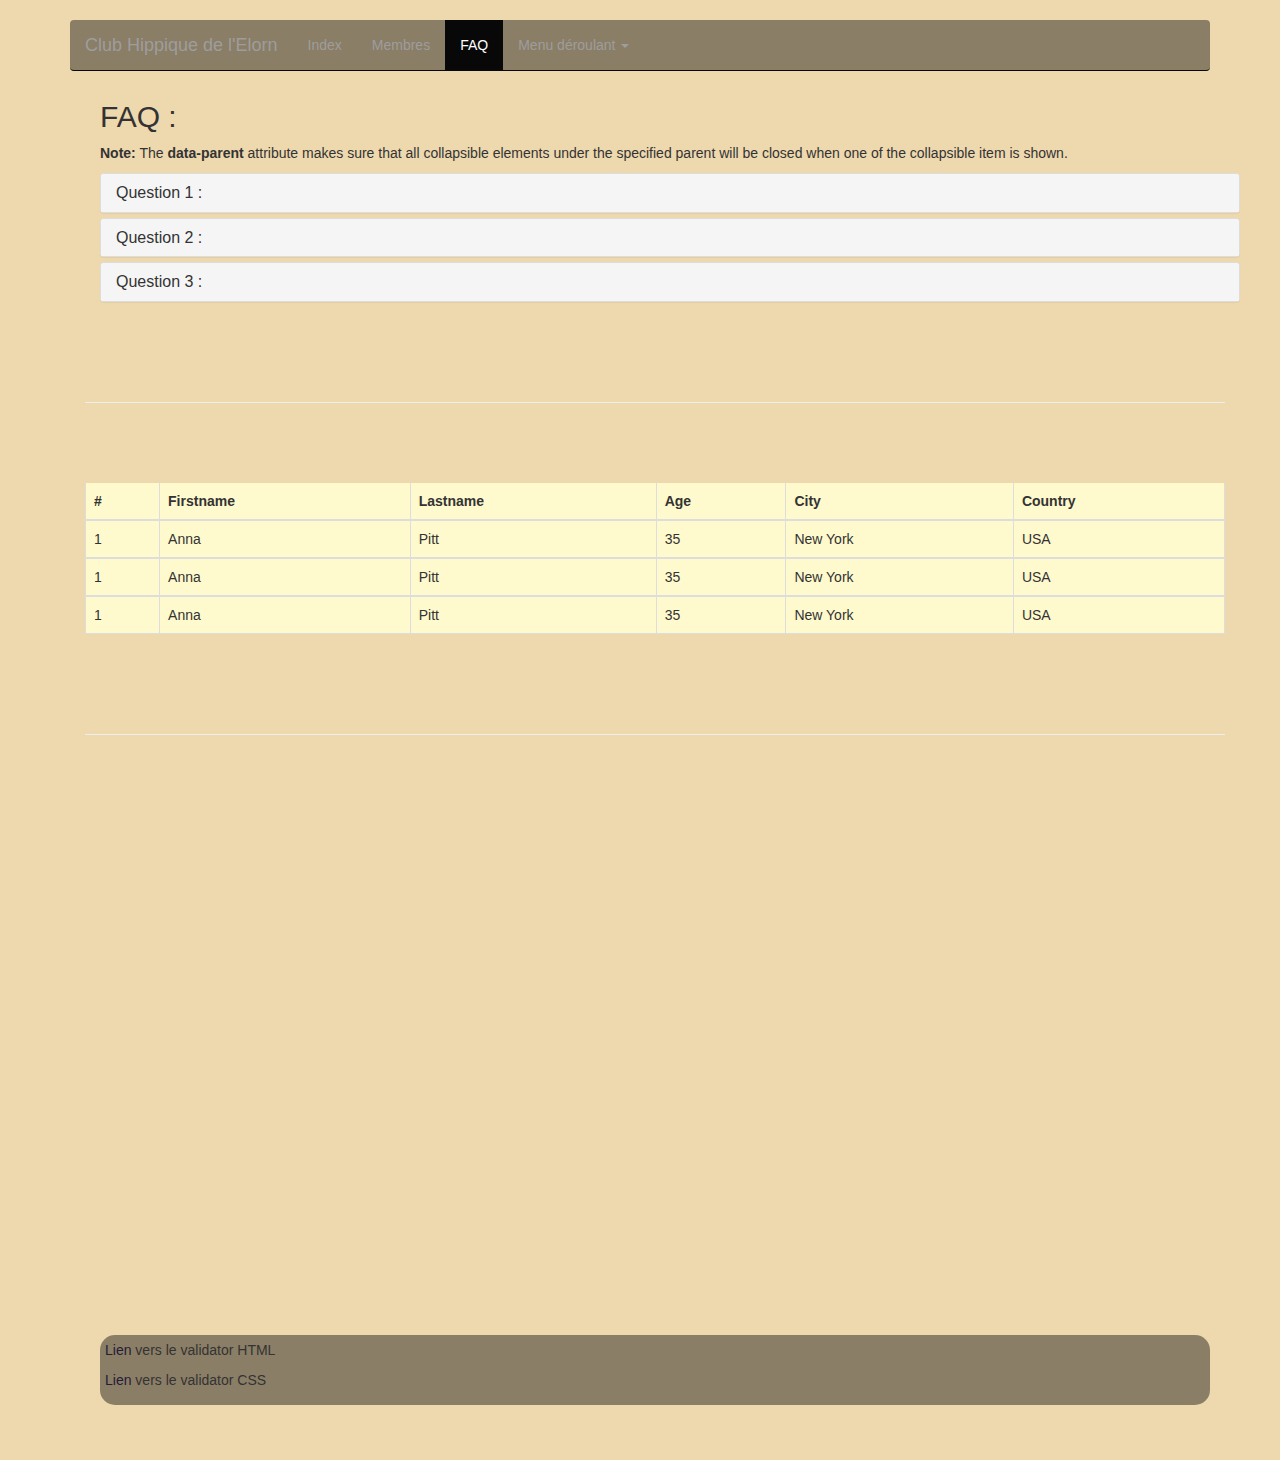
<file: PROJET/FAQ.html>
<!DOCTYPE html>
<html lang="en">
  <head>
    <meta charset="utf-8">
    <meta http-equiv="X-UA-Compatible" content="IE=edge">
    <meta name="viewport" content="width=device-width, initial-scale=1">
    <!-- The above 3 meta tags *must* come first in the head; any other head content must come *after* these tags -->
    <title>FAQ</title>
    <link href="css/mon_style.css" rel="stylesheet">
    <!-- Bootstrap -->
    <link href="css/bootstrap.min.css" rel="stylesheet">

  </head>
  <body>


 	<div class="navbar-wrapper">
      <div class="container">

        <nav class="navbar navbar-inverse navbar-static-top">
          <div class="container">
            <div class="navbar-header">
              <button type="button" class="navbar-toggle collapsed" data-toggle="collapse" data-target="#navbar" aria-expanded="false" aria-controls="navbar">
                <span class="sr-only">Toggle navigation</span>
                <span class="icon-bar"></span>
                <span class="icon-bar"></span>
                <span class="icon-bar"></span>
              </button>
              <a class="navbar-brand" href="#">Club Hippique de l'Elorn</a>
            </div>
            <div id="navbar" class="navbar-collapse collapse">
              <ul class="nav navbar-nav">
                <li ><a href="./Index.html">Index</a></li>
                <li ><a href="./Membres.html">Membres</a></li>	
                <li class="active"><a href="./FAQ.html">FAQ</a></li>		      
                <li class="dropdown">
                  <a href="#" class="dropdown-toggle" data-toggle="dropdown" role="button" aria-haspopup="true" aria-expanded="false">Menu déroulant <span class="caret"></span></a>
                  <ul class="dropdown-menu">
                    <li><a href="#">Lien1</a></li>
                    <li><a href="#">Lien2</a></li>
                    <li><a href="#">Lien3</a></li>
                    <li role="separator" class="divider"></li>
                    <li class="dropdown-header">Nav header</li>
                    <li><a href="#">Separated link</a></li>
                    <li><a href="#">One more separated link</a></li>
                  </ul>
                </li>
              </ul>
            </div>
          </div>
        </nav>

      </div>
    </div>


    <div class="container">



	   <!-- Marketing messaging and featurettes
    ================================================== -->
    <!-- Wrap the rest of the page in another container to center all the content. -->

    <div class="container marketing">
    <article>
    <br/><br/><br/><br/>

      <div class="container">
  <h2>FAQ :</h2>
  <p><strong>Note:</strong> The <strong>data-parent</strong> attribute makes sure that all collapsible elements under the specified parent will be closed when one of the collapsible item is shown.</p>
  <div class="panel-group" id="accordion">
    <div class="panel panel-default">
      <div class="panel-heading">
        <h4 class="panel-title">
          <a data-toggle="collapse" data-parent="#accordion" href="#collapse1">Question 1 : </a>
        </h4>
      </div>
      <div id="collapse1" class="panel-collapse collapse">
        <div class="panel-body">Lorem ipsum dolor sit amet, consectetur adipisicing elit,
        sed do eiusmod tempor incididunt ut labore et dolore magna aliqua. Ut enim ad minim veniam,
        quis nostrud exercitation ullamco laboris nisi ut aliquip ex ea commodo consequat.</div>
      </div>
    </div>
    <div class="panel panel-default">
      <div class="panel-heading">
        <h4 class="panel-title">
          <a data-toggle="collapse" data-parent="#accordion" href="#collapse2">Question 2 :</a>
        </h4>
      </div>
      <div id="collapse2" class="panel-collapse collapse">
        <div class="panel-body">Lorem ipsum dolor sit amet, consectetur adipisicing elit,
        sed do eiusmod tempor incididunt ut labore et dolore magna aliqua. Ut enim ad minim veniam,
        quis nostrud exercitation ullamco laboris nisi ut aliquip ex ea commodo consequat.</div>
      </div>
    </div>
    <div class="panel panel-default">
      <div class="panel-heading">
        <h4 class="panel-title">
          <a data-toggle="collapse" data-parent="#accordion" href="#collapse3">Question 3 :</a>
        </h4>
      </div>
      <div id="collapse3" class="panel-collapse collapse">
        <div class="panel-body">Lorem ipsum dolor sit amet, consectetur adipisicing elit,
        sed do eiusmod tempor incididunt ut labore et dolore magna aliqua. Ut enim ad minim veniam,
        quis nostrud exercitation ullamco laboris nisi ut aliquip ex ea commodo consequat.</div>
      </div>
    </div>
  </div>
</div>

	      <!-- START THE FEATURETTES -->

      <hr class="featurette-divider">
 <div class="table-responsive">
  <table class="table">
    <thead>
      <tr>
        <th>#</th>
        <th>Firstname</th>
        <th>Lastname</th>
        <th>Age</th>
        <th>City</th>
        <th>Country</th>
      </tr>
    </thead>
    <tbody>
      <tr>
        <td>1</td>
        <td>Anna</td>
        <td>Pitt</td>
        <td>35</td>
        <td>New York</td>
        <td>USA</td>
      </tr>
    </tbody>
    <tbody>
      <tr>
        <td>1</td>
        <td>Anna</td>
        <td>Pitt</td>
        <td>35</td>
        <td>New York</td>
        <td>USA</td>
      </tr>
    </tbody>
    <tbody>
      <tr>
        <td>1</td>
        <td>Anna</td>
        <td>Pitt</td>
        <td>35</td>
        <td>New York</td>
        <td>USA</td>
      </tr>
    </tbody>
  </table>
  </div>


        <hr class="featurette-divider">

        <iframe src="https://www.google.com/maps/embed?pb=!1m14!1m8!1m3!1d42332.45961178403!2d-4.242904307408702!3d48.460774968112496!3m2!1i1024!2i768!4f13.1!3m3!1m2!1s0x4816b3ab4a920647%3A0x6a713f6c042b6aee!2sClub+Hippique+de+l'Elorn!5e0!3m2!1sfr!2sfr!4v1413538602895" style="border:0" height="500"  width="950"></iframe>

      <!-- FOOTER -->
      <footer>
        <p><a href="https://validator.w3.org">Lien</a> vers le validator HTML</p>
        <p><a href="https://jigsaw.w3.org/css-validator/">Lien</a> vers le validator CSS</p>
      </footer>

        </article>
        </div>

    </div><!-- /.container -->
    <!-- jQuery (necessary for Bootstrap's JavaScript plugins) -->
    <script src="js/jquery.min.js"></script>
    <!-- Include all compiled plugins (below), or include individual files as needed -->
    <script src="js/bootstrap.min.js"></script>
  </body>
</html>
</file>
<file: PROJET/css/mon_style.css>
audio{   
    width: 50%;
    margin-left: 25%;
    margin-right: 25%;
    margin-top: 15px;
    margin-bottom: 15px;
}

.texte-media{  /* texte colone gauche*/
    padding-top: 15px;
   /* font-family: Verdana, sans-serif;*/
    font-weight: 300;
    text-decoration: underline;
    text-align: center;
}

iframe{ /* video youtube */ 
    width: 98%;
}

video{
    width: 93%;
}

/*.separation{ 
    margin-left: 15px;
    margin-right: 15px;
}*/
footer{
    margin: 15px;
    padding: 5px;
    background-color: #8B7E66;
    border-radius: 15px;
    width: auto;
    
}

footer a{
    color: #221D38!important;
}
    
/*.largeurColone{
    margin:15px; 
    padding:10px;
    }*/

.well{
    background-color: rgb(205,186,150)!important;
    height: 500px;
    
}
    

.col-lg-4{
   /* background-color: darkgrey;*/
    border-radius: 15px;
}
 
.table{
    background-color: #FFFACD;
}

.navbar {
    background-color: #8B7E66!important;
}
.active{
  /**  background-color: #302f2e!important;*/
}
/* Début tableau FAQ
------------------------------------*/

table {
    font-family: arial, sans-serif;
    border-collapse: collapse;
    width: 75%;
    margin: auto;
}

td, th {
    border: 1px solid #dddddd;
    text-align: left;
    padding: 8px;
}

tr:nth-child(even) {
    background-color: #dddddd;
}

/*Fin tableau FAQ 
-----------------------------------*/

/* GLOBAL STYLES
-------------------------------------------------- */
/* Padding below the footer and lighter body text */

body {
  padding-bottom: 40px;
  color: #5a5a5a;
    background-color: rgb(238,216,174)!important;
}

.strarter-template{
    padding: 40px 15px;

}

/* CUSTOMIZE THE NAVBAR
-------------------------------------------------- */

/* Special class on .container surrounding .navbar, used for positioning it into place. */
.navbar-wrapper {
  position: absolute;
  top: 0;
  right: 0;
  left: 0;
  z-index: 20;
    

}
.navbar{
     color: aqua!important;
}

/* Flip around the padding for proper display in narrow viewports */
.navbar-wrapper > .container {
  padding-right: 0;
  padding-left: 0;
    
    
}
.navbar-wrapper .navbar {
  padding-right: 15px;
  padding-left: 15px;
    
    
}
.navbar-wrapper .navbar .container {
  width: auto;
     color: aqua!important;
    
}


/* CUSTOMIZE THE CAROUSEL
-------------------------------------------------- */

/* Carousel base class */
.carousel {
  height: 500px;
  margin-bottom: 60px;
}
/* Since positioning the image, we need to help out the caption */
.carousel-caption {
  z-index: 10;
}

/* Declare heights because of positioning of img element */
.carousel .item {
  height: 500px;
  background-color: #777;
}
.carousel-inner > .item > img {
  position: absolute;
  top: 0;
  left: 0;
  min-width: 100%;
  height: 500px;
}


/* MARKETING CONTENT
-------------------------------------------------- */

/* Center align the text within the three columns below the carousel */
.marketing .col-lg-4 {
  margin-bottom: 20px;
  text-align: center;

}

/*.marketing .col-lg-4 p {
  margin-right: 10px;
  margin-left: 10px;
}*/



/* Featurettes
------------------------- */

.featurette-divider {
  margin: 80px 0; /* Space out the Bootstrap <hr> more */
}

/* Thin out the marketing headings */
.featurette-heading {
  font-weight: 300;
  line-height: 1;
  letter-spacing: -1px;
}


/* RESPONSIVE CSS
-------------------------------------------------- */

@media (min-width: 768px) {
  /* Navbar positioning foo */
  .navbar-wrapper {
    margin-top: 20px;
  }
  .navbar-wrapper .container {
    padding-right: 15px;
    padding-left: 15px;
  }
  .navbar-wrapper .navbar {
    padding-right: 0;
    padding-left: 0;
  }

  /* The navbar becomes detached from the top, so we round the corners */
  .navbar-wrapper .navbar {
    border-radius: 4px;
  }

  /* Bump up size of carousel content */
  .carousel-caption p {
    margin-bottom: 20px;
    font-size: 21px;
    line-height: 1.4;
  }

  .featurette-heading {
    font-size: 50px;
  }
}

@media (min-width: 992px) {
  .featurette-heading {
    margin-top: 120px;
  }
}
</file>
